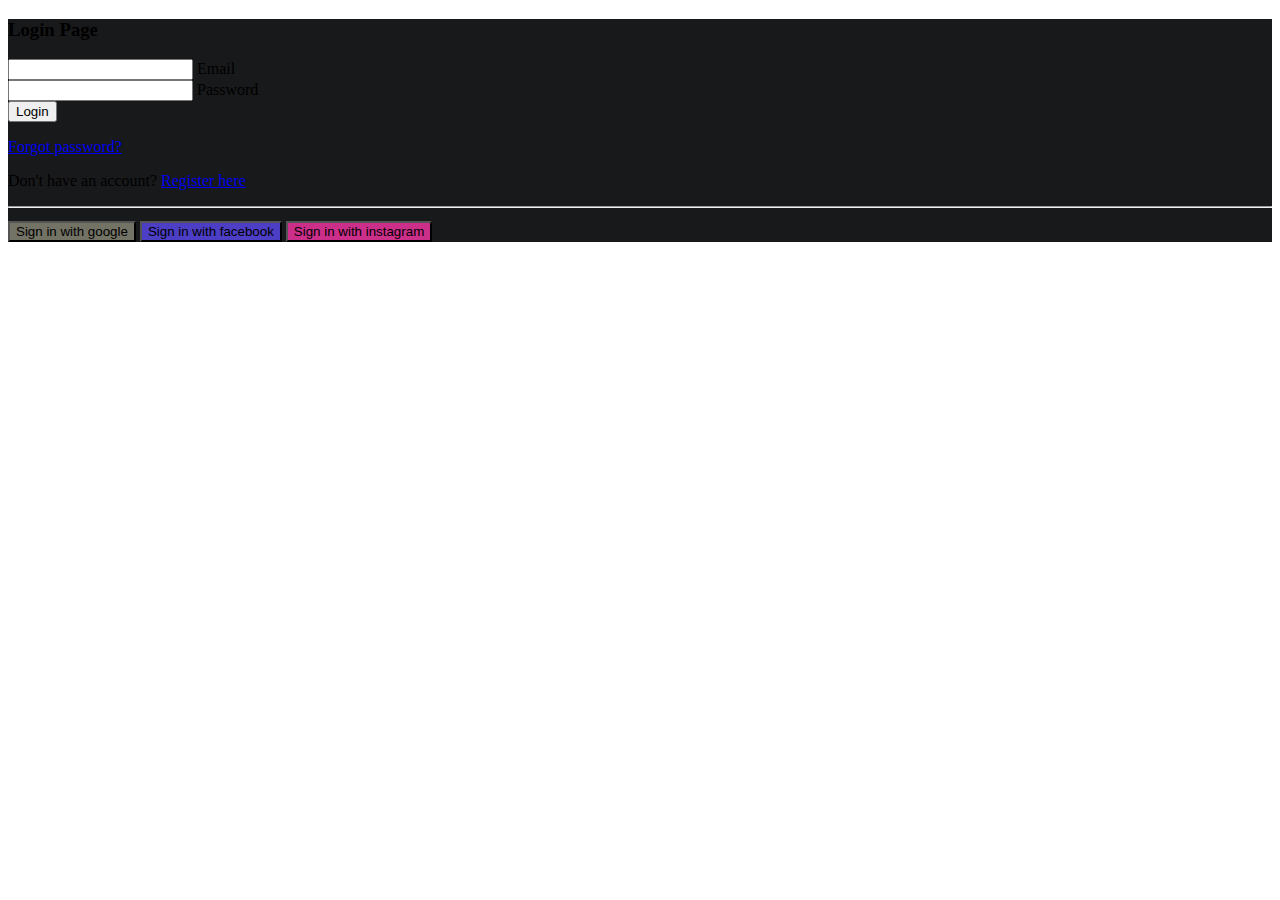
<file: login.html>
<!DOCTYPE html>
<html lang="en">
<head>
    <meta charset="UTF-8">
    <meta name="viewport" content="width=device-width, initial-scale=1.0">
    <title>Login Page</title>
    <link href="https://cdn.jsdelivr.net/npm/bootstrap@5.3.1/dist/css/bootstrap.min.css" rel="stylesheet"
        integrity="sha384-4bw+/aepP/YC94hEpVNVgiZdgIC5+VKNBQNGCHeKRQN+PtmoHDEXuppvnDJzQIu9" crossorigin="anonymous">

   
</head>

<body>
    
    <section class="vh-120" style="background-color: #18191a;">
        <div class="container py-5 h-100" >
          <div class="row d-flex justify-content-center align-items-center h-100">
            <div class="col-12 col-md-8 col-lg-6 col-xl-5">
              <div class="card shadow-2-strong" style="border-radius: 1rem;">
                <div class="card-body p-5 text-center">
      
                  <h3 class="mb-5">Login Page</h3>
      
                  <div class="form-outline mb-4">
                    <input type="email" id="Email" class="form-control form-control-lg" />
                    <label class="form-label" for="Email">Email</label>
                  </div>
      
                  <div class="form-outline mb-4">
                    <input type="password" id="Password" class="form-control form-control-lg" />
                    <label class="form-label" for="typePasswordX-2">Password</label>
                  </div>
      
                
                  
      
                  <button class="btn btn-primary btn-lg btn-block" type="submit" onclick="hello()" >Login</button>
                  
               
                  <p class="small mb-5 pb-lg-2"><a class="text-muted" href="#!">Forgot password?</a></p>
                  <p>Don't have an account? <a href="/register.html" class="link-info">Register here</a></p>
      
                  <hr class="my-4">
      
                  <button class="btn btn-lg btn-block btn-primary mb-2" style="background-color: #727265; margin-top: 5px;"
                  type="submit"><i class="fab fa-facebook-f me-2"></i>Sign in with google</button>
                    
                  <button class="btn btn-lg btn-block btn-primary mb-2" style="background-color: #4c3ec5; margin-top: 5px;"
                    type="submit"><i class="fab fa-facebook-f me-2"></i>Sign in with facebook</button>

                    <button class="btn btn-lg btn-block btn-primary mb-2" style="background-color: #cc2f8a; margin-top: 5px;"
                    type="submit"><i class="fab fa-instagram-f me-2"></i>Sign in with instagram</button>
      
                </div>
              </div>
            </div>
          </div>
        </div>
      </section>
      <script>
        
        function hello (){
      
          
          var email = document.getElementById("Email").value;
          var password = document.getElementById("Password").value
          console.log(email)
          console.log(password)

         
          if (email=="pranav@gmail.com" && password==12345){
            alert("Form Submitted");
            

          }
      else{
        alert("Check input")

      }
          


        }
      </script>
</body>
</html>
</file>
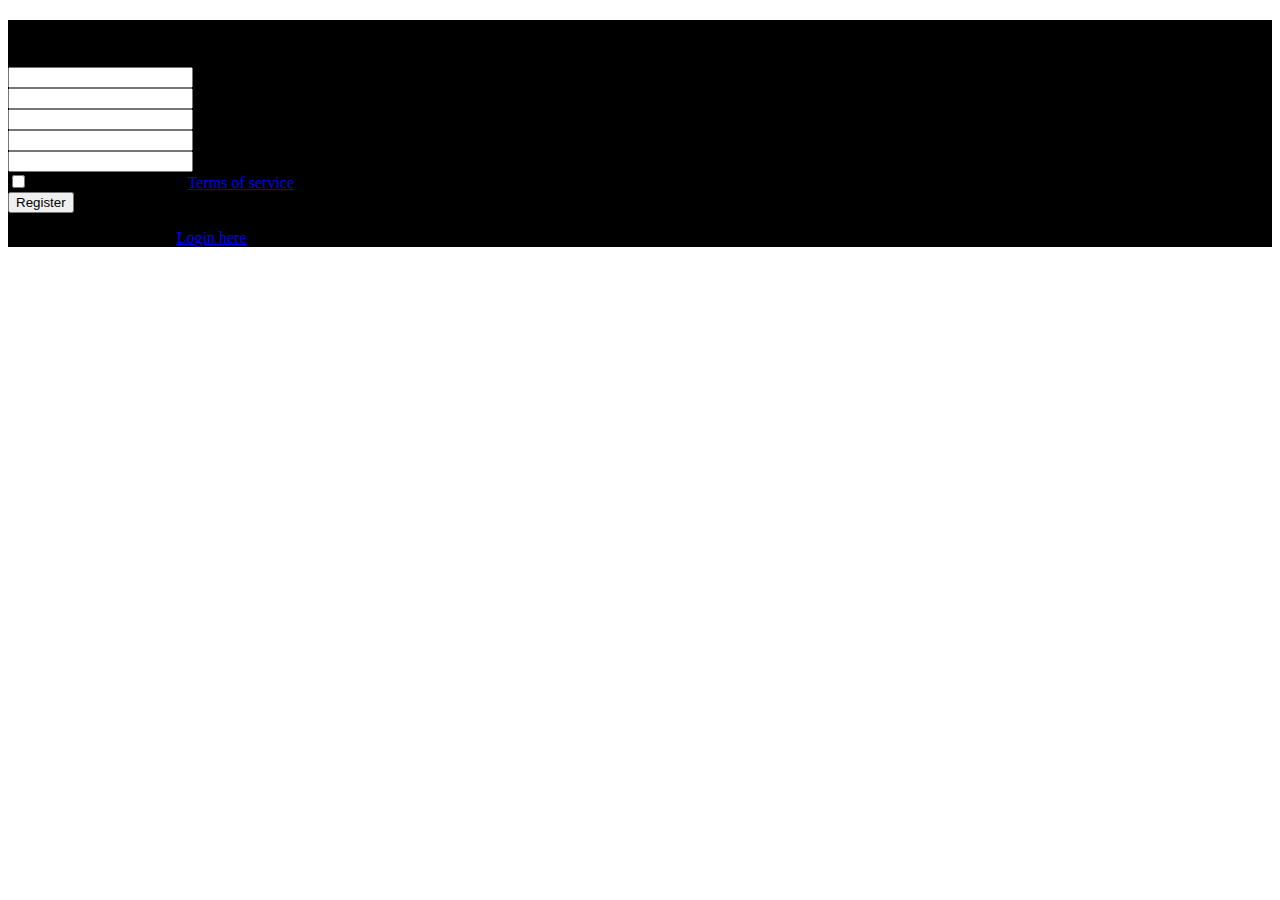
<file: register.html>
<!DOCTYPE html>
<html lang="en">
<head>
    <meta charset="UTF-8">
    <meta name="viewport" content="width=device-width, initial-scale=1.0">
    <title>Registration Page</title>
    <link href="https://cdn.jsdelivr.net/npm/bootstrap@5.3.1/dist/css/bootstrap.min.css" rel="stylesheet"
        integrity="sha384-4bw+/aepP/YC94hEpVNVgiZdgIC5+VKNBQNGCHeKRQN+PtmoHDEXuppvnDJzQIu9" crossorigin="anonymous">

</head>
<body>
    
    <section  style="background-color: black;">
  
  <div class="mask d-flex align-items-center h-100 gradient-custom-3">
    <div class="container h-100">
      <div class="row d-flex justify-content-center align-items-center h-100">
        <div class="col-12 col-md-9 col-lg-7 col-xl-6">
          <div class="card" style="border-radius: 15px;">
            <div class="card-body p-5">
              <h2 class="text-uppercase text-center mb-5">Registration Page</h2>

              <form>

                <div class="form-outline mb-4">
                  <input type="text" id="name" class="form-control form-control-lg" />
                  <label class="form-label" for="form3Example1cg">Your Name</label>
                </div>

                <div class="form-outline mb-4">
                  <input type="email" id="email" class="form-control form-control-lg" />
                  <label class="form-label" for="form3Example3cg">Your Email</label>
                </div>

                <div class="form-outline mb-4">
                  <input type="email" id="number" class="form-control form-control-lg" />
                  <label class="form-label" for="form3Example3cg">Phone Number</label>
                </div>

                <div class="form-outline mb-4">
                  <input type="password" id="pass" class="form-control form-control-lg" />
                  <label class="form-label" for="form3Example4cg">Password</label>
                </div>

                <div class="form-outline mb-4">
                  <input type="password" id="repass" class="form-control form-control-lg" />
                  <label class="form-label" for="form3Example4cdg">Repeat your password</label>
                </div>

                <div class="form-check d-flex justify-content-center mb-5">
                  <input class="form-check-input me-2" type="checkbox" value="" id="form2Example3cg" />
                  <label class="form-check-label" for="form2Example3g">
                    I agree all statements in <a href="#!" class="text-body"><u>Terms of service</u></a>
                  </label>
                </div>

                <div class="d-flex justify-content-center">
                  <button type="button"
                    class="btn btn-primary btn-block btn-lg gradient-custom-4 text-body" onclick=" func()">Register</button>
                </div>

                <p class="text-center text-muted mt-5 mb-0">Have already an account? <a href="/login.html"
                    class="fw-bold text-body"><u>Login here</u></a></p>

              </form>

            </div>
          </div>
        </div>
      </div>
    </div>
  </div>
</section>
<script>
 
  function func (){   
    
    var name1 = document.getElementById( "name").value;
    console.log(name1)
    var email1 = document.getElementById("email").value;
    console.log(email1)
    var number = document.getElementById("number").value;
    console.log(number)
    var pass1 = document.getElementById("pass").value;
    console.log(pass1)
    var repass1 = document.getElementById("repass").value;
    console.log(repass)
    alert("Form Submitted");
   
  }
</script>
</body>
</html>
</file>
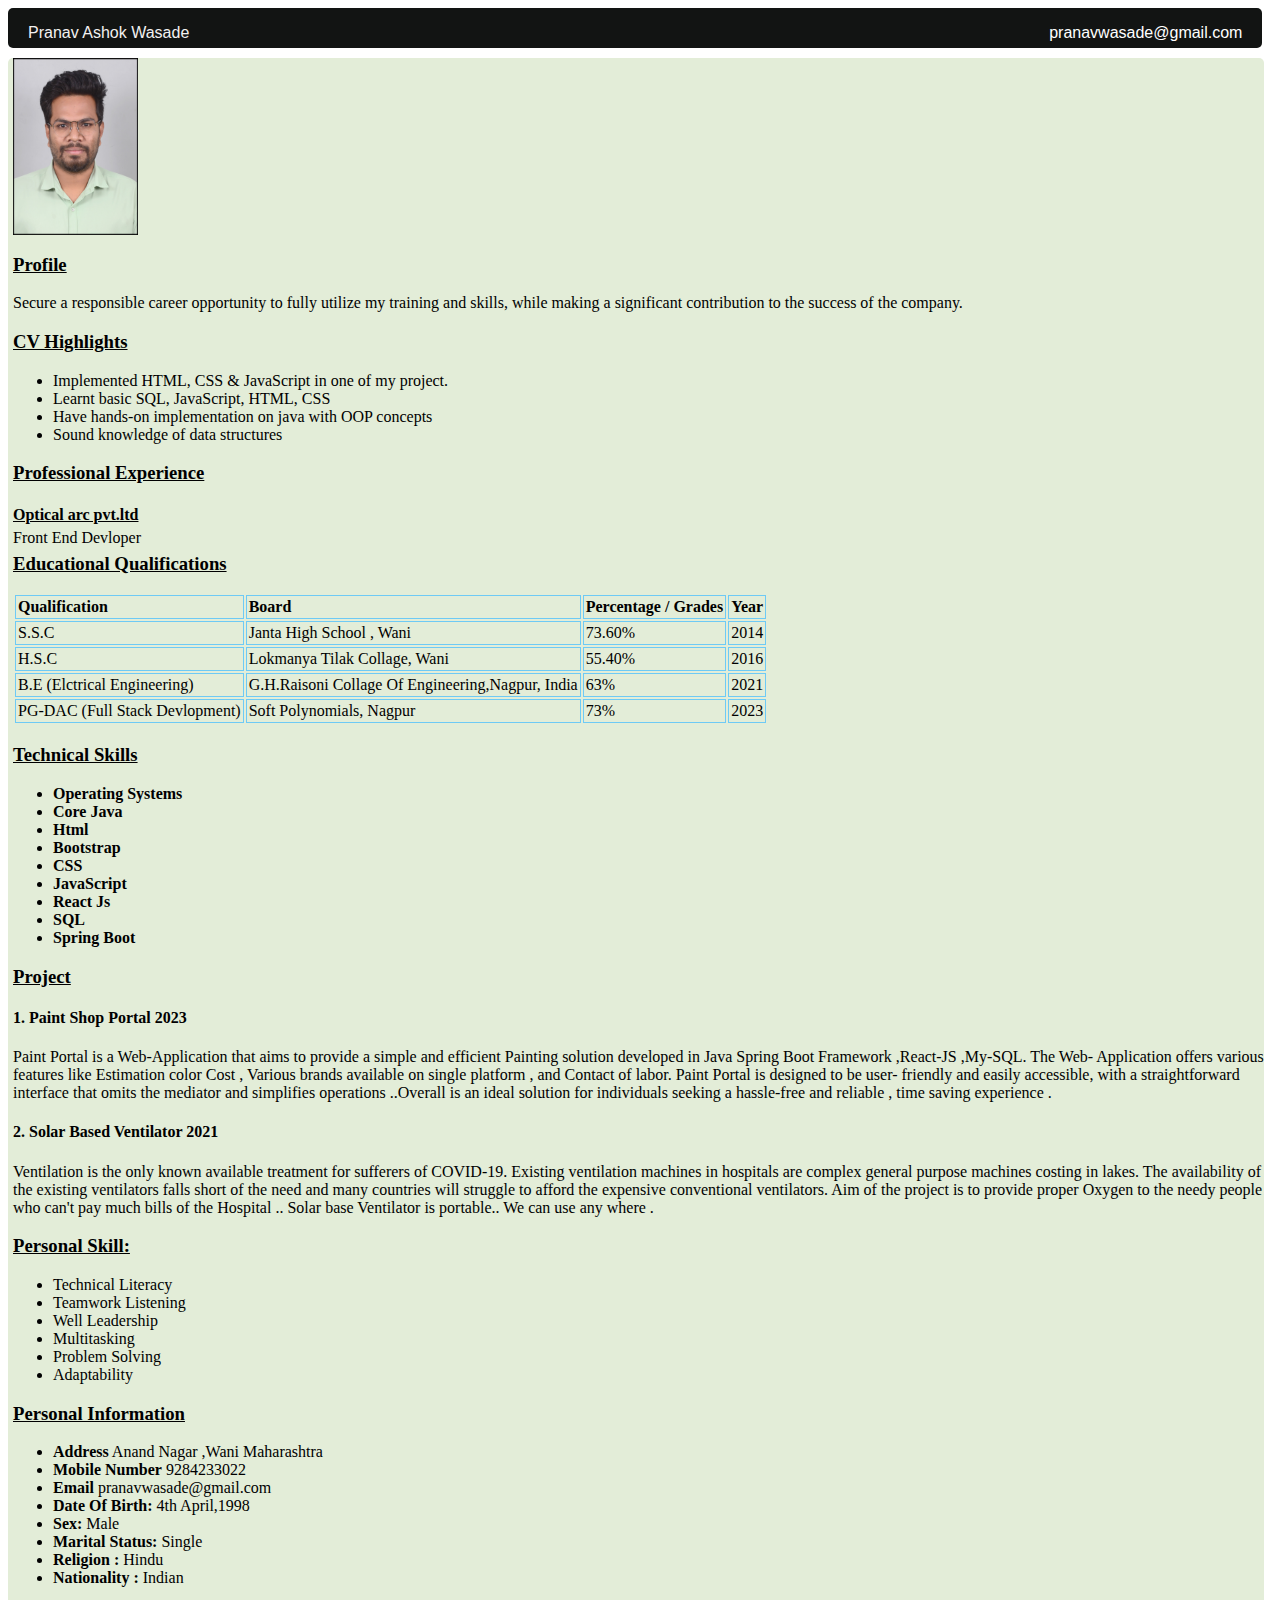
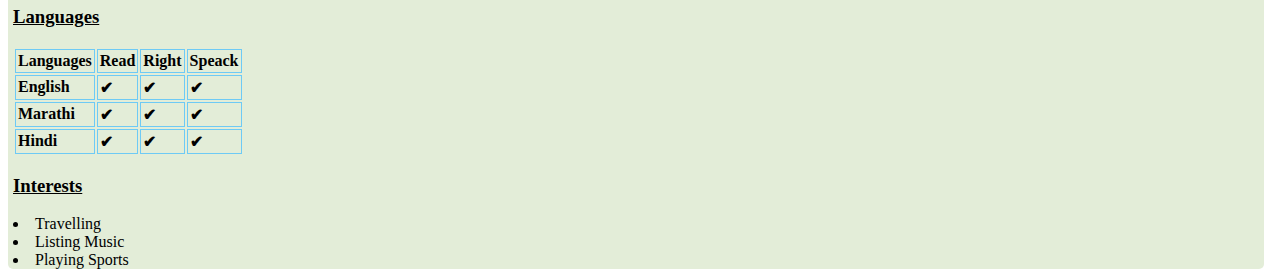
<file: resume.html>
<html>
 <head>
    <link rel="stylesheet" href="/resume.css">
<link type="text/css" rel="stylesheet" href="https://www.dropbox.com/s/trsldt0me90jzs8/resume.css"/>

<title>Pranav Resume</title> 

</head>
<body>
<div id="header">
<p id="name">Pranav Ashok Wasade</p>
         <a href="" target="_blank"><p id="email">pranavwasade@gmail.com</p></a>
     </div>
     <div class="left">
     </div>
     <div class="right">  
        
        
        <div>
        <div class="img">
        <img src="/img/14 - Copy.jpg" >
    </div>

        <h3>Profile</h3>
        <p>
           
Secure a responsible career opportunity to fully utilize my training and skills, while making a significant contribution to the success of the company.

        </p>
            <h3>CV Highlights</h3>
            <p>
            <ul>
                <li>Implemented HTML, CSS & JavaScript in one of my project.</li>
                <li>Learnt basic SQL, JavaScript, HTML, CSS </li>
                <li>Have hands-on implementation on java with OOP concepts</li>
                <li>Sound knowledge of data structures</li></ul>
            </p>
            <h3>Professional Experience</h3>
            <h4 id="company-name">Optical arc pvt.ltd</h4>
            <p id="job-title">Front End Devloper</p>
            
            </p>
            <h3>Educational Qualifications</h3>
            <table>
                <tr id="heading">
                    <td>Qualification</td>
                    <td>Board</td>
                    <td>Percentage / Grades</td>
                    <td>Year</td>
                </tr>
                <tr>
                    <td>S.S.C</td>
                    <td>Janta High School , Wani</td>
                    <td>73.60%</td>
                    <td>2014</td>
                </tr>
                <tr>
                    <td>H.S.C </td>
                    <td>Lokmanya Tilak Collage, Wani</td>
                    <td>55.40%</td>
                    <td>2016</td>
                </tr>
                <tr>
                    <td>B.E (Elctrical Engineering)</td>
                    <td>G.H.Raisoni Collage Of Engineering,Nagpur, India</td>
                    <td>63%</td>
                    <td>2021</td>
                </tr>
                <tr>
                    <td>PG-DAC (Full Stack Devlopment)</td>
                    <td>Soft Polynomials, Nagpur</td>
                    <td>73%</td>
                    <td>2023</td>
                </tr>
               
            </table>
           
            <h3>Technical Skills</h3>
            <p>
            <ul>
                <li>
                <span id="course-name">Operating Systems</span></li>
                <li>
                <span id="course-name">Core Java</span></li>
                <li>
                <span id="course-name">Html </span></li>
                <li>
                    <span id="course-name">Bootstrap </span></li>
                    <li>
                        <span id="course-name">CSS </span></li>
                        <li>
                            <span id="course-name">JavaScript</span></li>
                            <li>
                                <span id="course-name">React Js </span></li>
                                <li>
                                    <span id="course-name">SQL </span></li>
                                    <li>
                                        <span id="course-name">Spring Boot </span></li>
            </ul>
            </p>
            <h3>Project</h3>
            <p>
                <h4>1. Paint Shop Portal 2023 </h4>

                Paint Portal is a Web-Application that aims to provide a simple and efficient Painting solution developed in Java Spring Boot Framework ,React-JS ,My-SQL. The Web- Application offers various features like Estimation color Cost , Various brands available on single platform , and Contact of labor. Paint Portal is designed to be user- friendly and easily accessible, with a straightforward interface that omits the mediator and simplifies operations ..Overall is an ideal solution for individuals seeking a hassle-free and reliable , time saving experience .
                

              <h4> 2. Solar Based Ventilator 2021  </h4>
Ventilation is the only known available treatment for sufferers of COVID-19. Existing ventilation machines in hospitals are complex general purpose machines costing in lakes. The availability of the existing ventilators falls short of the need and many countries will struggle to afford the expensive conventional ventilators. Aim of the project is to provide proper Oxygen to the needy people who can't pay much bills of the Hospital .. Solar base Ventilator is portable.. We can use any where .

            </p>
            
            <h3>Personal Skill:</h3>
            <p>
            <ul>


                <li>Technical Literacy</li>
                <li> Teamwork Listening </li>
                <li>   Well Leadership </li>
                    <li>   Multitasking</li>
                        <li>    Problem Solving</li>
                      <li>     Adaptability</li>
 
                 </p>
                 
                 </ul>

                 <h3>Personal Information</h3>
                 <ul>
                    <li><span> <strong>Address</strong> </span>Anand Nagar ,Wani Maharashtra</li>
                    <li><span> <strong>Mobile Number</strong> </span>9284233022</li>
                    <li><span> <strong>Email</strong> </span>pranavwasade@gmail.com</li>
                 <li><span> <strong>Date Of Birth:</strong> </span>4th April,1998</li>
                 <li><span> <strong>Sex:</strong> </span>Male</li>
                 <li><span> <strong>Marital Status:</strong> </span>Single</li>
                 <li><span> <strong>Religion :</strong> </span>Hindu</li>
                 <li><span> <strong>Nationality :</strong> </span>Indian</li>
                </ul>

           
                <h3>Languages</h3>
                <table>
                    <tr id="heading">
                        <td>Languages</td>
                        <td>Read</td>
                        <td>Right</td>
                        <td>Speack</td>
                    </tr>
                    <tr id="heading">
                        <td>English</td>
                        <td>✔</td>
                        <td>✔</td>
                        <td>✔</td>
                    </tr>
                    <tr id="heading">
                        <td>Marathi</td>
                        <td>✔</td>
                        <td>✔</td>
                        <td>✔</td>
                    </tr>
                    <tr id="heading">
                        <td>Hindi</td>
                        <td>✔</td>
                        <td>✔</td>
                        <td>✔</td>
                    </tr>
                </table>

                <h3>Interests</h3>
                <li>
                    Travelling
                </li>
                <li>Listing Music </li>
               <li> Playing Sports</li>
    </body>
</html>
</file>
<file: resume.css>
div
{
    border-radius: 5px;
    }
#header
{
    position: fixed;
    z-index: 1;
    height:40px;
    width: 98%;
    background-color: #121413;
    margin-bottom: 10px
    }

#name {
    float:left;
	margin-left: 20px;
	padding-bottom: 10px;
	font-size: 16px;
	font-family: Verdana, sans-serif;
	color: #f3f1f1;
}

#email{
    float:right;
    margin-right: 20px;
	padding-bottom: 10px;
	font-size: 16px;
	font-family: Verdana, sans-serif;
	color: #ffffff;
}

#contact
{
    margin-left:45%;
    padding-bottom: 10px;
	font-size: 16px;
	font-family: Verdana, sans-serif;
	color: #ce2525;
    }

a:hover {
    font-weight: bold;
}

.right
{
    float: left;
    margin-top: 50px;
    padding-left:5px;
    /*margin-right: -10px;
    margin-left: 14%;*/
    height: auto;
    width: 99%;
    background-color: #E3EDD8;
    }

/*.left
{
    float: left;
    margin-top: 50px;
    /*margin-right: -90px;
    height: relative;
    width: 10%;
    background-color: #4160E8;
    }*/
    
#footer
{
    height:40px;
    clear:both;
    position: relative;
    background-color: #C1E3E1;
    }
    
h3
{
    text-decoration: underline;
    }

#job-responsibilities
{
    padding: 1px;
    }
.job-title
{
    font-weight: bold;
    }
/* table
{
    border: 1px dashed black;
    } */
td
{
    padding: 2px;
    border: 1px solid #6ecaf5;
    }

#course-name
{
    font-weight:bold;
    }

#company-name
{
    height:2px;
    text-decoration:underline;
    }
#job-title
{
    height: 5px;
    }
.job-duration
{
    float:right;
    }
#heading
{
    font-weight:bold;
    }


    img{
        height: 20%;
        width: 10%;
    }

    h3:hover{
        background-color: #888383;
    }
</file>
